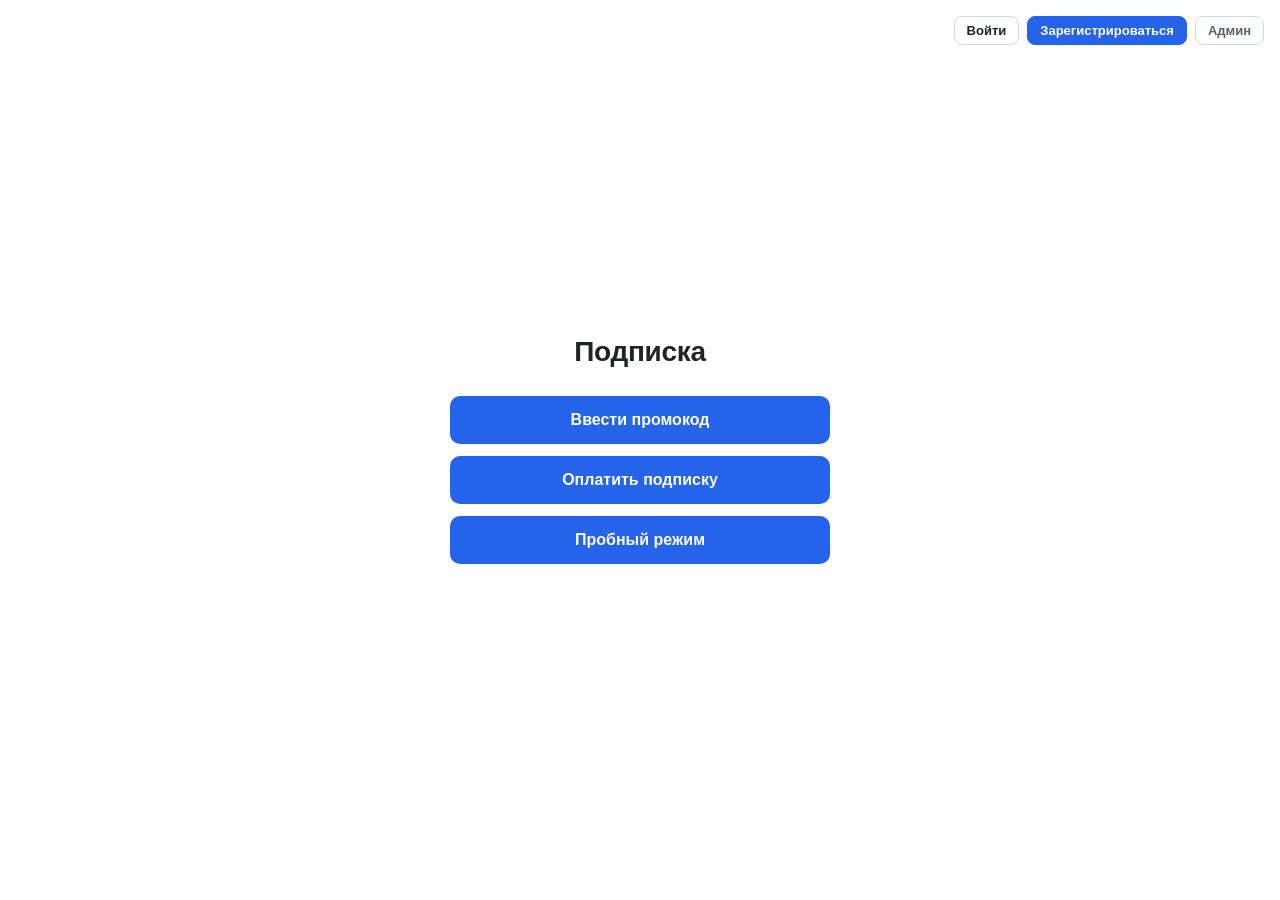
<file: index.html>
<!DOCTYPE html>
<html lang="ru">
<head>
  <meta charset="UTF-8" />
  <meta name="viewport" content="width=device-width, initial-scale=1.0" />
  <meta name="color-scheme" content="light" />
  <title>Подписка</title>
  <link rel="stylesheet" href="styles.css" />
</head>
<body>
  <div class="top-actions">
    <span class="top-user" id="top-user" hidden></span>
    <button class="top-button" id="login-button" type="button">Войти</button>
    <button class="top-button top-button--primary" id="register-button" type="button">Зарегистрироваться</button>
    <button class="admin-button" id="admin-button" type="button" aria-pressed="false">Админ</button>
  </div>

  <main class="page">
    <h1 class="title" id="site-title">Подписка</h1>

    <div class="actions">
      <button class="btn btn-primary" id="promo-button" type="button">Ввести промокод</button>
      <button class="btn btn-primary" id="pay-button" type="button">Оплатить подписку</button>
      <button class="btn btn-primary" id="trial-button" type="button">Пробный режим</button>
    </div>

    <section class="admin-panel" id="admin-panel" aria-label="Меню администратора" hidden>
      <div class="admin-panel__head">
        <span class="admin-panel__badge">Режим администратора</span>
      </div>
      <p class="admin-panel__hint">
        Меняйте заголовок, ссылку Telegram и промокоды. Настройки сохраняются в этом браузере,
        а «Сбросить» возвращает их, пробный период и подписку к исходным значениям.
      </p>

      <label class="field">
        <span class="field__label">Название сайта</span>
        <input class="field__input" id="admin-title-input" type="text" />
      </label>
      <label class="field">
        <span class="field__label">Ссылка Telegram</span>
        <input class="field__input" id="admin-telegram-input" type="text" />
      </label>
      <label class="field">
        <span class="field__label">Промокоды (через запятую)</span>
        <input
          class="field__input"
          id="admin-codes-input"
          type="text"
          placeholder="PROMO2026, SALE10"
        />
      </label>

      <div class="admin-panel__actions">
        <button class="btn btn-secondary" id="admin-reset" type="button">Сбросить</button>
        <button class="btn btn-primary" id="admin-save" type="button">Сохранить</button>
      </div>
    </section>

    <p class="toast" id="toast" role="status" aria-live="polite" hidden></p>

    <dialog class="dialog" id="promo-dialog" aria-labelledby="promo-title">
      <h2 class="dialog__title" id="promo-title">Ввести промокод</h2>
      <p class="dialog__text">Промокод активирует подписку на месяц и откроет карту.</p>
      <form class="promo-form" id="promo-form" novalidate>
        <label class="field">
          <span class="field__label">Промокод</span>
          <input
            class="field__input"
            id="promo-code"
            name="promo"
            type="text"
            placeholder="Например, PROMO2026"
            autocomplete="off"
            spellcheck="false"
            required
          />
        </label>
        <p class="field__error" id="promo-error" hidden>Введите промокод</p>
        <div class="dialog__actions">
          <button class="btn btn-secondary close-dialog" type="button">Отмена</button>
          <button class="btn btn-primary" type="submit">Применить</button>
        </div>
      </form>
    </dialog>

    <dialog class="dialog" id="pay-dialog" aria-labelledby="pay-title">
      <h2 class="dialog__title" id="pay-title">Оплата подписки</h2>
      <p class="dialog__text">Вы точно хотите перейти в Telegram?</p>
      <div class="dialog__actions">
        <button class="btn btn-secondary close-dialog" type="button">Отмена</button>
        <a
          class="btn btn-primary"
          id="telegram-link"
          href="https://t.me/Dyrka6i7dyrdom"
          target="_blank"
          rel="noopener noreferrer"
        >Перейти</a>
      </div>
    </dialog>

    <dialog class="dialog" id="access-expired-dialog" aria-labelledby="access-expired-title">
      <h2 class="dialog__title" id="access-expired-title">Пробный период закончился</h2>
      <p class="dialog__text" id="access-expired-text">
        Бесплатный доступ на 3 дня завершён. Оформите подписку, чтобы снова открыть карту.
      </p>
      <div class="dialog__actions">
        <button class="btn btn-secondary close-dialog" type="button">Закрыть</button>
        <button class="btn btn-primary" id="trial-pay" type="button">Оплатить подписку</button>
      </div>
    </dialog>

    <dialog class="dialog" id="login-dialog" aria-labelledby="login-title">
      <h2 class="dialog__title" id="login-title">Вход</h2>
      <form class="promo-form" id="login-form" novalidate>
        <label class="field">
          <span class="field__label">Email</span>
          <input class="field__input" id="login-email" type="email" autocomplete="email" required />
        </label>
        <label class="field">
          <span class="field__label">Пароль</span>
          <input class="field__input" id="login-password" type="password" autocomplete="current-password" required />
        </label>
        <p class="field__error" id="login-error" hidden></p>
        <div class="dialog__actions">
          <button class="btn btn-secondary close-dialog" type="button">Отмена</button>
          <button class="btn btn-primary" type="submit">Войти</button>
        </div>
      </form>
    </dialog>

    <dialog class="dialog" id="register-dialog" aria-labelledby="register-title">
      <h2 class="dialog__title" id="register-title">Регистрация</h2>
      <form class="promo-form" id="register-form" novalidate>
        <label class="field">
          <span class="field__label">Имя</span>
          <input class="field__input" id="register-name" type="text" autocomplete="name" required />
        </label>
        <label class="field">
          <span class="field__label">Email</span>
          <input class="field__input" id="register-email" type="email" autocomplete="email" required />
        </label>
        <label class="field">
          <span class="field__label">Пароль</span>
          <input class="field__input" id="register-password" type="password" autocomplete="new-password" required />
        </label>
        <p class="field__error" id="register-error" hidden></p>
        <div class="dialog__actions">
          <button class="btn btn-secondary close-dialog" type="button">Отмена</button>
          <button class="btn btn-primary" type="submit">Зарегистрироваться</button>
        </div>
      </form>
    </dialog>

    <dialog class="dialog" id="admin-dialog" aria-labelledby="admin-dialog-title">
      <h2 class="dialog__title" id="admin-dialog-title">Вход в режим администратора</h2>
      <form class="promo-form" id="admin-form" novalidate>
        <label class="field">
          <span class="field__label">Пароль</span>
          <input
            class="field__input"
            id="admin-password"
            type="password"
            autocomplete="current-password"
            required
          />
        </label>
        <p class="field__error" id="admin-error" hidden>Неверный пароль</p>
        <div class="dialog__actions">
          <button class="btn btn-secondary close-dialog" type="button">Отмена</button>
          <button class="btn btn-primary" type="submit">Войти</button>
        </div>
      </form>
    </dialog>
  </main>

  <script src="script.js" defer></script>
</body>
</html>
</file>
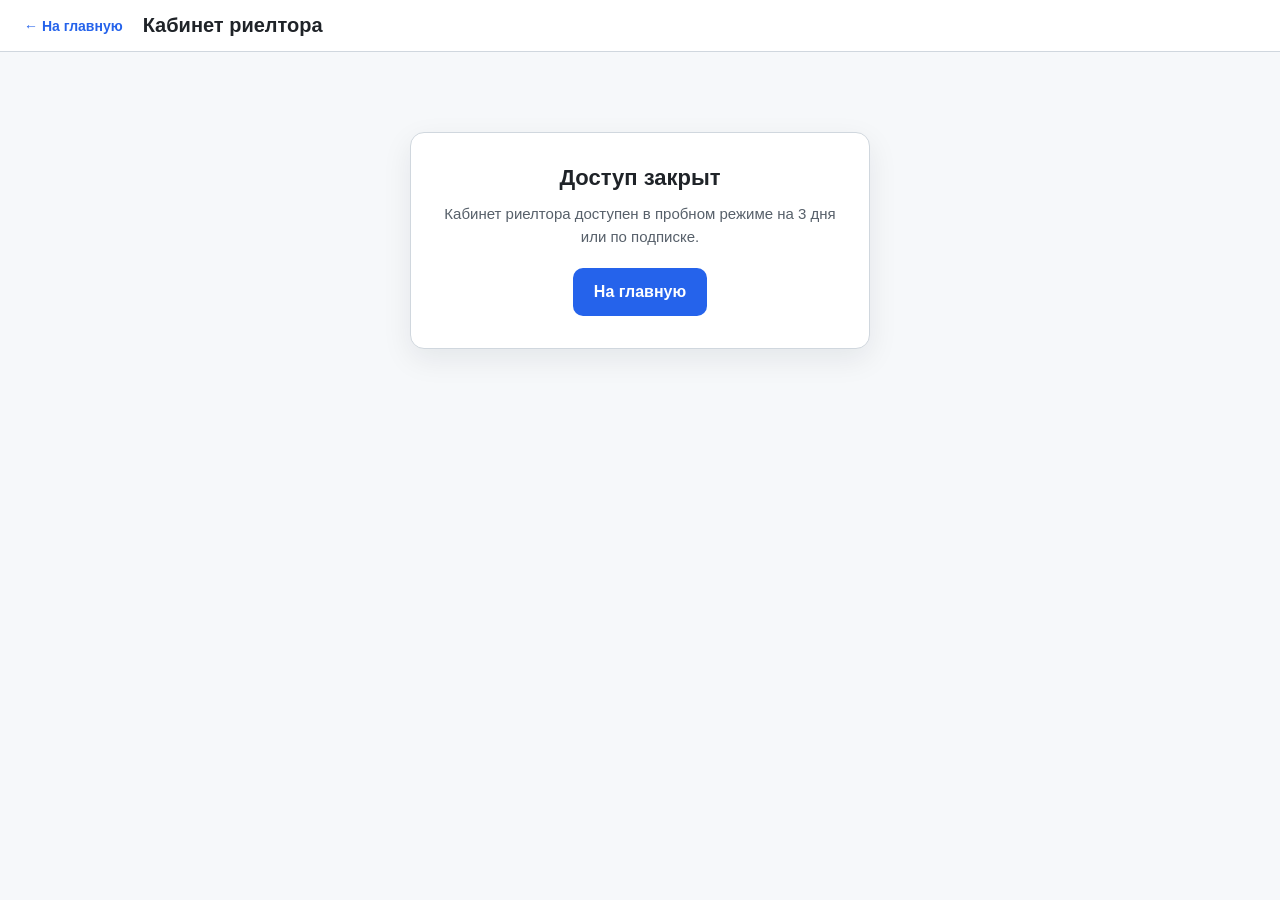
<file: app.html>
<!DOCTYPE html>
<html lang="ru">
<head>
  <meta charset="UTF-8" />
  <meta name="viewport" content="width=device-width, initial-scale=1.0" />
  <meta name="color-scheme" content="light" />
  <title>Кабинет риелтора</title>
  <link rel="stylesheet" href="styles.css" />
  <link rel="stylesheet" href="app.css" />
</head>
<body class="app-page">
  <header class="app-header">
    <a class="app-header__back" href="index.html">← На главную</a>
    <h1 class="app-header__title">Кабинет риелтора</h1>
    <span class="app-header__status" id="access-status" hidden></span>
  </header>

  <div id="app-content">

  <nav class="app-tabs" aria-label="Разделы кабинета">
    <button class="app-tab is-active" id="tab-properties-btn" type="button" aria-selected="true">Объекты</button>
    <button class="app-tab" id="tab-deals-btn" type="button" aria-selected="false">Сделки</button>
    <button class="app-tab" id="tab-yandex-btn" type="button" aria-selected="false">Яндекс Карты</button>
    <button class="app-tab" id="tab-cian-btn" type="button" aria-selected="false">Циан</button>
  </nav>

  <main class="app-main">
    <section id="tab-properties">
      <div class="app-toolbar">
        <label class="filter">
          <span class="filter__label">Комнаты</span>
          <select class="field__input" id="filter-rooms">
            <option value="">Все</option>
            <option value="0">Студия</option>
            <option value="1">1</option>
            <option value="2">2</option>
            <option value="3">3</option>
            <option value="4">4+</option>
          </select>
        </label>

        <label class="filter">
          <span class="filter__label">Бюджет до, ₽</span>
          <input class="field__input" id="filter-budget" type="number" min="0" placeholder="Например, 15000000" />
        </label>

        <label class="filter">
          <span class="filter__label">Район</span>
          <select class="field__input" id="filter-district">
            <option value="">Все районы</option>
          </select>
        </label>

        <button class="btn btn-primary app-toolbar__action" id="add-property" type="button">Добавить объект</button>
      </div>

      <div class="property-grid" id="properties-list"></div>
      <p class="app-empty" id="properties-empty" hidden></p>
    </section>

    <section id="tab-deals" hidden>
      <div class="app-toolbar app-toolbar--end">
        <button class="btn btn-primary" id="add-deal" type="button">Добавить сделку</button>
      </div>

      <div class="deal-list" id="deals-list"></div>
      <p class="app-empty" id="deals-empty" hidden></p>
    </section>

    <section id="tab-yandex" hidden>
      <div class="map-tab">
        <div class="map-tab__head">
          <h2 class="map-tab__title">Яндекс Карты</h2>
          <a
            class="map-tab__link"
            href="https://yandex.ru/maps/?ll=37.617700%2C55.755800&z=11"
            target="_blank"
            rel="noopener noreferrer"
          >Открыть на Яндексе</a>
        </div>
        <div class="map-tab__frame">
          <iframe
            src="https://yandex.ru/map-widget/v1/?ll=37.617700%2C55.755800&z=11"
            title="Яндекс Карта Москвы"
            allowfullscreen
          ></iframe>
        </div>
      </div>
    </section>

    <section id="tab-cian" hidden>
      <div class="map-tab">
        <div class="map-tab__head">
          <h2 class="map-tab__title">Циан</h2>
          <a
            class="map-tab__link"
            href="https://www.cian.ru/map/"
            target="_blank"
            rel="noopener noreferrer"
          >Открыть на Циан</a>
        </div>

        <div class="map-tab__fallback">
          <h3 class="map-tab__fallback-title">Циан не разрешает встраивать карту на другие сайты</h3>
          <p class="map-tab__fallback-text">
            Карта откроется в новой вкладке на сайте Циан. Так работает защита Циан от встраивания.
          </p>
          <a
            class="btn btn-primary"
            href="https://www.cian.ru/map/"
            target="_blank"
            rel="noopener noreferrer"
          >Открыть карту на Циан</a>
        </div>
      </div>
    </section>
  </main>

  <dialog class="dialog app-dialog" id="property-dialog" aria-labelledby="property-dialog-title">
    <h2 class="dialog__title" id="property-dialog-title">Новый объект</h2>
    <form class="app-form" id="property-form" novalidate>
      <div class="photo-field">
        <div class="photo-field__preview" id="photo-preview"><span>Нет фото</span></div>
        <div class="photo-field__controls">
          <label class="btn btn-secondary btn-small">
            Загрузить фото
            <input id="property-photo" type="file" accept="image/*" hidden />
          </label>
          <span class="photo-field__hint">JPG, PNG или WebP</span>
        </div>
      </div>

      <label class="field">
        <span class="field__label">Цена, ₽</span>
        <input class="field__input" id="property-price" type="number" min="1" required />
      </label>

      <label class="field">
        <span class="field__label">Адрес</span>
        <input class="field__input" id="property-address" type="text" required />
      </label>

      <div class="field-row">
        <label class="field">
          <span class="field__label">Комнаты</span>
          <select class="field__input" id="property-rooms">
            <option value="0">Студия</option>
            <option value="1">1</option>
            <option value="2">2</option>
            <option value="3">3</option>
            <option value="4">4+</option>
          </select>
        </label>

        <label class="field">
          <span class="field__label">Район</span>
          <input class="field__input" id="property-district" type="text" required />
        </label>
      </div>

      <label class="field">
        <span class="field__label">Описание</span>
        <textarea class="field__input" id="property-description" rows="3"></textarea>
      </label>

      <p class="field__error" id="property-error" hidden></p>

      <div class="dialog__actions">
        <button class="btn btn-secondary close-dialog" type="button">Отмена</button>
        <button class="btn btn-primary" type="submit">Сохранить</button>
      </div>
    </form>
  </dialog>

  <dialog class="dialog app-dialog" id="deal-dialog" aria-labelledby="deal-dialog-title">
    <h2 class="dialog__title" id="deal-dialog-title">Новая сделка</h2>
    <form class="app-form" id="deal-form" novalidate>
      <label class="field">
        <span class="field__label">Объект</span>
        <select class="field__input" id="deal-property" required></select>
      </label>

      <label class="field">
        <span class="field__label">Клиент</span>
        <input class="field__input" id="deal-client" type="text" placeholder="Имя клиента" required />
      </label>

      <label class="field">
        <span class="field__label">Телефон</span>
        <input class="field__input" id="deal-phone" type="tel" placeholder="+7 ..." />
      </label>

      <p class="field__error" id="deal-error" hidden></p>

      <div class="dialog__actions">
        <button class="btn btn-secondary close-dialog" type="button">Отмена</button>
        <button class="btn btn-primary" type="submit">Создать сделку</button>
      </div>
    </form>
  </dialog>

  </div>

  <section class="app-lock" id="app-lock" hidden>
    <h2 class="app-lock__title">Доступ закрыт</h2>
    <p class="app-lock__text">
      Кабинет риелтора доступен в пробном режиме на 3 дня или по подписке.
    </p>
    <a class="btn btn-primary" href="index.html">На главную</a>
  </section>

  <p class="toast" id="toast" role="status" aria-live="polite" hidden></p>

  <script src="app.js" defer></script>
</body>
</html>
</file>
<file: styles.css>
:root {
  color-scheme: light;
}

* {
  box-sizing: border-box;
}

html {
  height: 100%;
}

body {
  margin: 0;
  min-height: 100vh;
  padding: 32px 24px;
  display: flex;
  align-items: center;
  justify-content: center;
  background: #ffffff;
  color: #1f2328;
  font-family: -apple-system, BlinkMacSystemFont, "Segoe UI", Roboto,
    "Helvetica Neue", Arial, sans-serif;
}

.page {
  width: 100%;
  max-width: 380px;
  display: flex;
  flex-direction: column;
  gap: 28px;
}

.title {
  margin: 0;
  font-size: 28px;
  font-weight: 650;
  letter-spacing: -0.01em;
  text-align: center;
}

.actions {
  display: flex;
  flex-direction: column;
  gap: 12px;
}

.btn {
  display: inline-flex;
  align-items: center;
  justify-content: center;
  min-height: 48px;
  padding: 12px 20px;
  border: 1px solid transparent;
  border-radius: 10px;
  font: inherit;
  font-size: 16px;
  font-weight: 600;
  line-height: 1.2;
  text-decoration: none;
  cursor: pointer;
  transition: background-color 0.15s ease, border-color 0.15s ease,
    transform 0.05s ease;
}

.btn:active {
  transform: translateY(1px);
}

.btn:focus-visible {
  outline: 3px solid #93c5fd;
  outline-offset: 2px;
}

.btn-primary {
  background: #2563eb;
  color: #ffffff;
}

.btn-primary:hover {
  background: #1d4ed8;
}

.btn-secondary {
  background: #ffffff;
  border-color: #d0d7de;
  color: #1f2328;
}

.btn-secondary:hover {
  background: #f6f8fa;
  border-color: #afb8c1;
}

.top-actions {
  position: fixed;
  top: 16px;
  right: 16px;
  z-index: 50;
  display: flex;
  flex-wrap: wrap;
  align-items: center;
  justify-content: flex-end;
  gap: 8px;
  max-width: calc(100vw - 32px);
}

.top-button,
.admin-button {
  padding: 6px 12px;
  border: 1px solid #d0d7de;
  border-radius: 8px;
  background: #ffffff;
  color: #1f2328;
  font: inherit;
  font-size: 13px;
  font-weight: 600;
  cursor: pointer;
  transition: background-color 0.15s ease, border-color 0.15s ease,
    color 0.15s ease;
}

.top-button:hover,
.admin-button:hover {
  background: #f6f8fa;
}

.top-button--primary {
  border-color: #2563eb;
  background: #2563eb;
  color: #ffffff;
}

.top-button--primary:hover {
  background: #1d4ed8;
}

.top-user {
  max-width: 130px;
  overflow: hidden;
  text-overflow: ellipsis;
  white-space: nowrap;
  font-size: 13px;
  font-weight: 600;
  color: #57606a;
}

.admin-button {
  color: #57606a;
}

.admin-button:hover {
  background: #f6f8fa;
  color: #1f2328;
}

.admin-button.is-active {
  border-color: #2563eb;
  color: #2563eb;
}

.admin-button:focus-visible {
  outline: 3px solid #93c5fd;
  outline-offset: 2px;
}

.admin-panel {
  display: flex;
  flex-direction: column;
  gap: 14px;
  padding: 16px;
  border: 1px solid #d0d7de;
  border-radius: 12px;
  background: #f6f8fa;
}

.admin-panel[hidden] {
  display: none;
}

.admin-panel__head {
  display: flex;
  align-items: center;
  justify-content: space-between;
  gap: 12px;
}

.admin-panel__badge {
  font-size: 12px;
  font-weight: 700;
  letter-spacing: 0.04em;
  text-transform: uppercase;
  color: #2563eb;
}

.admin-panel__hint {
  margin: 0;
  font-size: 13px;
  line-height: 1.45;
  color: #57606a;
}

.admin-panel__actions {
  display: flex;
  gap: 10px;
}

.admin-panel__actions .btn {
  flex: 1;
  min-height: 44px;
  font-size: 15px;
}

.dialog {
  width: min(92vw, 420px);
  max-height: calc(100vh - 32px);
  overflow-y: auto;
  margin: auto;
  padding: 24px;
  border: 1px solid #d0d7de;
  border-radius: 14px;
  background: #ffffff;
  color: #1f2328;
  box-shadow: 0 20px 50px rgba(15, 23, 42, 0.18);
}

.dialog::backdrop {
  background: rgba(15, 23, 42, 0.45);
}

.dialog__title {
  margin: 0 0 16px;
  font-size: 20px;
  font-weight: 650;
}

.dialog__text {
  margin: 0;
  font-size: 16px;
  line-height: 1.5;
}

.dialog__actions {
  display: flex;
  flex-wrap: wrap;
  justify-content: flex-end;
  gap: 10px;
  margin-top: 20px;
}

.promo-form {
  display: flex;
  flex-direction: column;
}

.field {
  display: flex;
  flex-direction: column;
  gap: 6px;
}

.field__label {
  font-size: 14px;
  color: #57606a;
}

.field__input {
  min-height: 44px;
  padding: 10px 12px;
  border: 1px solid #d0d7de;
  border-radius: 8px;
  background: #ffffff;
  color: #1f2328;
  font: inherit;
  font-size: 16px;
}

.field__input:focus-visible {
  outline: 3px solid #93c5fd;
  outline-offset: 1px;
  border-color: #2563eb;
}

.field__input[aria-invalid="true"] {
  border-color: #cf222e;
}

.field__error {
  margin: 8px 0 0;
  font-size: 14px;
  color: #cf222e;
}

.toast {
  position: fixed;
  left: 50%;
  bottom: 28px;
  transform: translateX(-50%);
  margin: 0;
  padding: 10px 18px;
  border-radius: 999px;
  background: #1f2328;
  color: #ffffff;
  font-size: 14px;
  box-shadow: 0 8px 24px rgba(15, 23, 42, 0.2);
}
</file>
<file: app.css>
body.app-page {
  display: block;
  min-height: 100vh;
  padding: 0;
  background: #f6f8fa;
}

.app-header {
  display: flex;
  align-items: center;
  gap: 20px;
  padding: 14px 24px;
  border-bottom: 1px solid #d0d7de;
  background: #ffffff;
}

.app-header__back {
  color: #2563eb;
  font-size: 14px;
  font-weight: 600;
  text-decoration: none;
  white-space: nowrap;
}

.app-header__back:hover {
  text-decoration: underline;
}

.app-header__title {
  margin: 0;
  font-size: 20px;
  font-weight: 650;
}

.app-tabs {
  display: flex;
  flex-wrap: wrap;
  gap: 4px;
  padding: 0 24px;
  border-bottom: 1px solid #d0d7de;
  background: #ffffff;
}

.app-tab {
  padding: 12px 16px;
  border: 0;
  border-bottom: 2px solid transparent;
  background: transparent;
  color: #57606a;
  font: inherit;
  font-size: 15px;
  font-weight: 600;
  cursor: pointer;
}

.app-tab:hover {
  color: #1f2328;
}

.app-tab.is-active {
  border-bottom-color: #2563eb;
  color: #2563eb;
}

.app-main {
  max-width: 1180px;
  margin: 0 auto;
  padding: 24px;
}

.app-toolbar {
  display: flex;
  flex-wrap: wrap;
  align-items: flex-end;
  gap: 12px;
  margin-bottom: 20px;
}

.app-toolbar--end {
  justify-content: flex-end;
}

.app-toolbar__action {
  margin-left: auto;
}

.filter {
  display: flex;
  flex-direction: column;
  gap: 4px;
  min-width: 150px;
}

.filter__label {
  font-size: 12px;
  font-weight: 600;
  color: #57606a;
  text-transform: uppercase;
  letter-spacing: 0.03em;
}

.property-grid {
  display: grid;
  grid-template-columns: repeat(auto-fill, minmax(270px, 1fr));
  gap: 16px;
}

.property-card {
  display: flex;
  flex-direction: column;
  overflow: hidden;
  border: 1px solid #d0d7de;
  border-radius: 12px;
  background: #ffffff;
  box-shadow: 0 6px 18px rgba(15, 23, 42, 0.05);
}

.property-card__photo {
  height: 170px;
  display: flex;
  align-items: center;
  justify-content: center;
  background: #eaeef2;
  color: #8c959f;
  font-size: 14px;
}

.property-card__photo img {
  width: 100%;
  height: 100%;
  object-fit: cover;
  display: block;
}

.property-card__body {
  display: flex;
  flex-direction: column;
  gap: 6px;
  padding: 14px;
  flex: 1;
}

.property-card__price {
  font-size: 18px;
  font-weight: 700;
}

.property-card__address {
  margin: 0;
  font-size: 15px;
  font-weight: 650;
  line-height: 1.3;
}

.property-card__meta {
  margin: 0;
  font-size: 13px;
  color: #57606a;
}

.property-card__description {
  margin: 0;
  font-size: 13px;
  line-height: 1.45;
  color: #57606a;
  display: -webkit-box;
  -webkit-line-clamp: 3;
  -webkit-box-orient: vertical;
  overflow: hidden;
}

.property-card__actions {
  display: flex;
  gap: 8px;
  margin-top: auto;
  padding-top: 10px;
}

.property-card__actions .btn {
  flex: 1;
  min-height: 38px;
  font-size: 14px;
}

.btn-danger {
  color: #cf222e;
  border-color: #f1b7bc;
}

.btn-danger:hover {
  background: #fff5f5;
  border-color: #cf222e;
}

.btn-small {
  min-height: 36px;
  padding: 8px 14px;
  font-size: 14px;
}

.deal-list {
  display: flex;
  flex-direction: column;
  gap: 14px;
}

.deal-card {
  border: 1px solid #d0d7de;
  border-radius: 12px;
  background: #ffffff;
  padding: 16px;
  box-shadow: 0 6px 18px rgba(15, 23, 42, 0.05);
}

.deal-card__head {
  display: flex;
  align-items: flex-start;
  justify-content: space-between;
  gap: 12px;
}

.deal-card__head h3 {
  margin: 0;
  font-size: 16px;
  font-weight: 650;
}

.deal-card__delete {
  border: 0;
  background: transparent;
  color: #cf222e;
  font: inherit;
  font-size: 13px;
  cursor: pointer;
}

.deal-card__delete:hover {
  text-decoration: underline;
}

.deal-card__meta {
  margin: 6px 0 0;
  font-size: 13px;
  color: #57606a;
}

.deal-card__client {
  margin: 10px 0 0;
  font-size: 14px;
}

.deal-docs {
  margin-top: 14px;
  padding-top: 14px;
  border-top: 1px solid #eaeef2;
}

.deal-docs__head {
  display: flex;
  align-items: center;
  justify-content: space-between;
  gap: 12px;
  font-size: 14px;
  font-weight: 600;
}

.deal-docs__empty {
  margin: 10px 0 0;
  font-size: 13px;
  color: #8c959f;
}

.doc-list {
  list-style: none;
  margin: 10px 0 0;
  padding: 0;
  display: flex;
  flex-direction: column;
  gap: 6px;
}

.doc-list li {
  display: flex;
  align-items: center;
  gap: 10px;
  padding: 8px 10px;
  border: 1px solid #eaeef2;
  border-radius: 8px;
  background: #f9fafb;
  font-size: 13px;
}

.doc-list a {
  color: #2563eb;
  text-decoration: none;
  overflow: hidden;
  text-overflow: ellipsis;
  white-space: nowrap;
}

.doc-list a:hover {
  text-decoration: underline;
}

.doc-list__size {
  margin-left: auto;
  color: #8c959f;
  white-space: nowrap;
}

.doc-list__remove {
  border: 0;
  background: transparent;
  color: #8c959f;
  font-size: 16px;
  cursor: pointer;
  padding: 0 2px;
}

.doc-list__remove:hover {
  color: #cf222e;
}

.app-empty {
  margin: 40px 0;
  text-align: center;
  color: #8c959f;
  font-size: 15px;
}

.app-dialog {
  width: min(94vw, 520px);
}

.app-form {
  display: flex;
  flex-direction: column;
  gap: 12px;
}

.field-row {
  display: grid;
  grid-template-columns: 1fr 1fr;
  gap: 12px;
}

textarea.field__input {
  resize: vertical;
  min-height: 80px;
}

.photo-field {
  display: flex;
  gap: 14px;
  align-items: center;
}

.photo-field__preview {
  width: 120px;
  height: 90px;
  flex: 0 0 auto;
  display: flex;
  align-items: center;
  justify-content: center;
  overflow: hidden;
  border: 1px dashed #afb8c1;
  border-radius: 10px;
  background: #f6f8fa;
  color: #8c959f;
  font-size: 12px;
}

.photo-field__preview img {
  width: 100%;
  height: 100%;
  object-fit: cover;
  display: block;
}

.photo-field__controls {
  display: flex;
  flex-direction: column;
  gap: 6px;
  align-items: flex-start;
}

.photo-field__hint {
  font-size: 12px;
  color: #8c959f;
}

@media (max-width: 640px) {
  .app-header {
    padding: 12px 16px;
  }

  .app-tabs {
    padding: 0 16px;
  }

  .app-main {
    padding: 16px;
  }

  .app-toolbar__action {
    margin-left: 0;
    width: 100%;
  }

  .filter {
    flex: 1;
    min-width: 130px;
  }

  .field-row {
    grid-template-columns: 1fr;
  }
}

.app-header__status {
  margin-left: auto;
  padding: 6px 12px;
  border-radius: 999px;
  background: #eaf2ff;
  color: #1d4ed8;
  font-size: 13px;
  font-weight: 600;
  white-space: nowrap;
}

.app-lock {
  max-width: 460px;
  margin: 80px auto;
  padding: 32px 24px;
  text-align: center;
  border: 1px solid #d0d7de;
  border-radius: 14px;
  background: #ffffff;
  box-shadow: 0 10px 30px rgba(15, 23, 42, 0.08);
}

.app-lock__title {
  margin: 0 0 12px;
  font-size: 22px;
  font-weight: 650;
}

.app-lock__text {
  margin: 0 0 20px;
  color: #57606a;
  line-height: 1.5;
  font-size: 15px;
}


.map-tab {
  display: flex;
  flex-direction: column;
  gap: 12px;
}

.map-tab__head {
  display: flex;
  align-items: center;
  justify-content: space-between;
  gap: 12px;
}

.map-tab__title {
  margin: 0;
  font-size: 18px;
  font-weight: 650;
}

.map-tab__link {
  font-size: 13px;
  font-weight: 600;
  color: #2563eb;
  text-decoration: none;
  white-space: nowrap;
}

.map-tab__link:hover {
  text-decoration: underline;
}

.map-tab__frame {
  height: min(72vh, 640px);
  overflow: hidden;
  border: 1px solid #d0d7de;
  border-radius: 12px;
  background: #ffffff;
}

.map-tab__frame iframe {
  display: block;
  width: 100%;
  height: 100%;
  border: 0;
}

@media (max-width: 640px) {
  .map-tab__frame {
    height: 60vh;
  }
}



.map-tab__fallback {
  display: flex;
  flex-direction: column;
  align-items: center;
  justify-content: center;
  gap: 14px;
  min-height: 340px;
  padding: 32px;
  text-align: center;
  border: 1px dashed #d0d7de;
  border-radius: 12px;
  background: #f9fafb;
}

.map-tab__fallback-title {
  margin: 0;
  font-size: 18px;
  font-weight: 650;
}

.map-tab__fallback-text {
  margin: 0;
  max-width: 480px;
  color: #57606a;
  line-height: 1.5;
  font-size: 15px;
}
</file>
